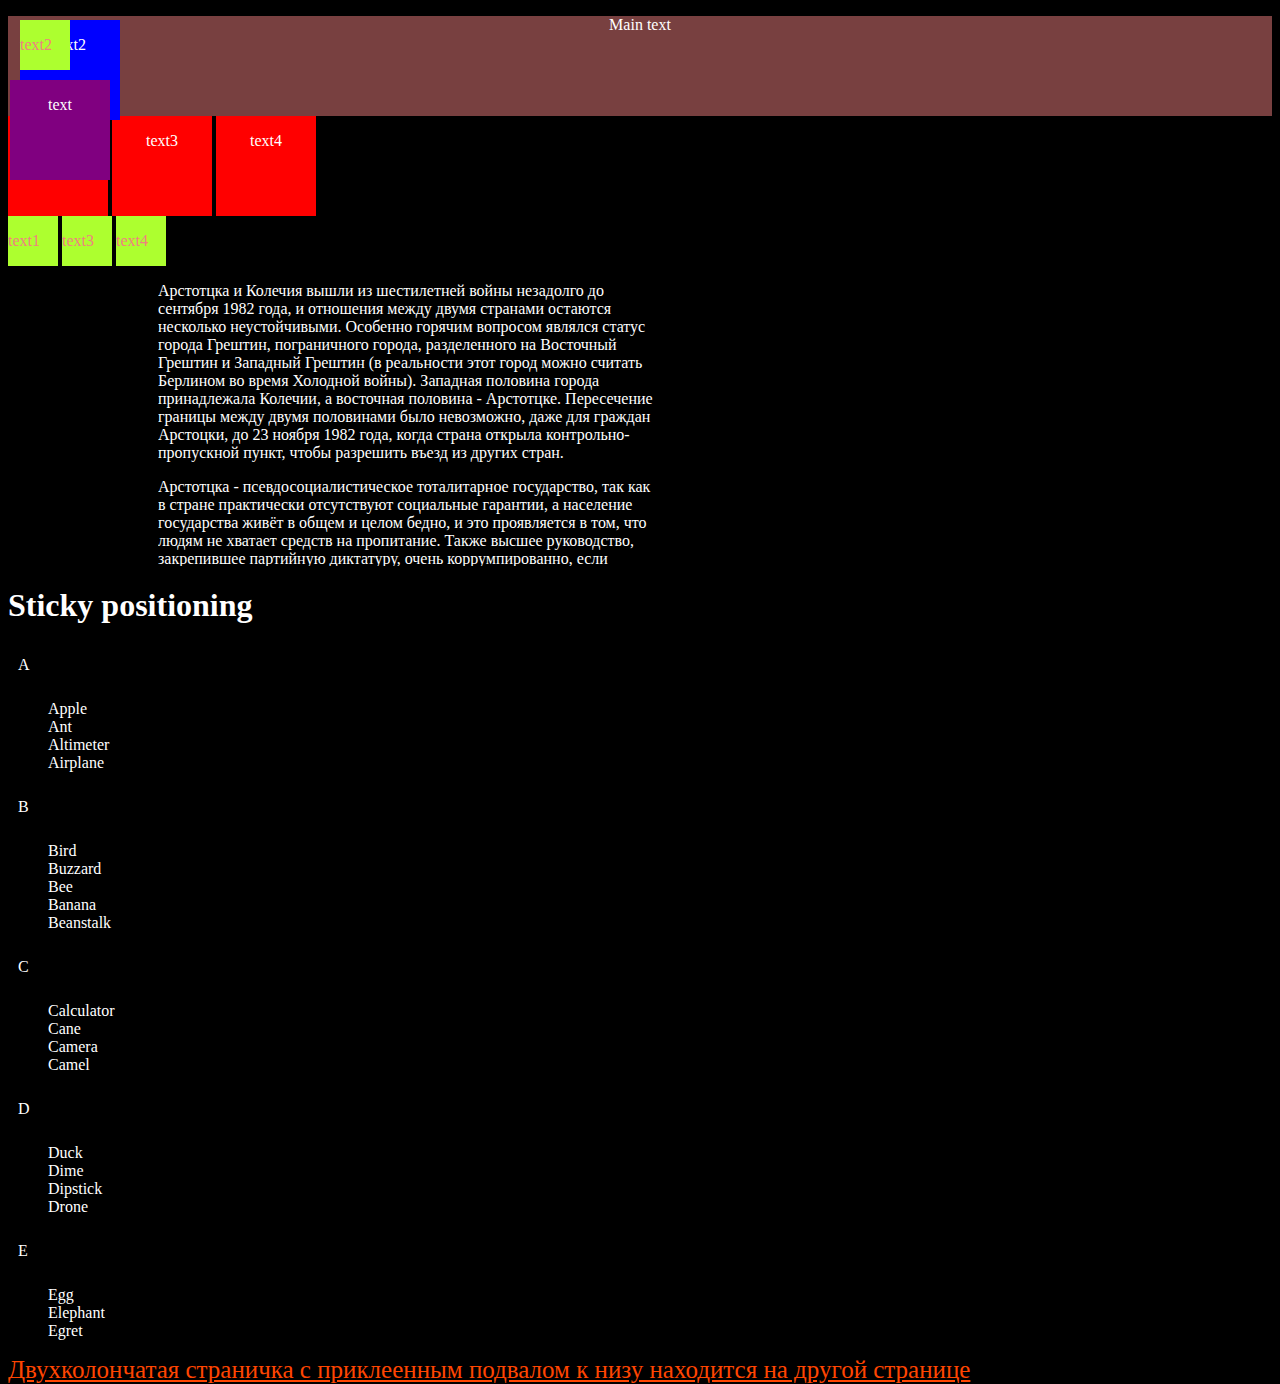
<file: index.html>
<!DOCTYPE html>
<html lang="ru">
<head>
	<meta charset="UTF-8">

	<link rel = "stylesheet" href="style/experimental.css" >

	<title>CSS_Position</title>
</head>
<body>
<header id = n1>
	<p>Main text</p>
</header>
<section id="n2">
	<div class="box-div">
		<p>text1</p>
	</div>
	<div class="box-div" id = "div1">
		<p>text2</p>
	</div>
	<div class="box-div">
		<p>text3</p>
	</div>
	<div class="box-div">
		<p>text4</p>
	</div>
</section>
<section>
	<div class="box-div2">
		<p>text1</p>
	</div>
	<div class="box-div2" id = "div2">
		<p>text2</p>
	</div>
	<div class="box-div2">
		<p>text3</p>
	</div>
	<div class="box-div2">
		<p>text4</p>
	</div>
</section>
<section>
	<div class="scr">
		<p>Арстотцка и Колечия вышли из шестилетней войны незадолго до сентября 1982 года, и отношения между двумя странами остаются несколько неустойчивыми. Особенно горячим вопросом являлся статус города Грештин, пограничного города, разделенного на Восточный Грештин и Западный Грештин (в реальности этот город можно считать Берлином во время Холодной войны). Западная половина города принадлежала Колечии, а восточная половина - Арстотцке. Пересечение границы между двумя половинами было невозможно, даже для граждан Арстоцки, до 23 ноября 1982 года, когда страна открыла контрольно-пропускной пункт, чтобы разрешить въезд из других стран.</p>
		<p>Арстотцка - псевдосоциалистическое тоталитарное государство, так как в стране практически отсутствуют социальные гарантии, а население государства живёт в общем и целом бедно, и это проявляется в том, что людям не хватает средств на пропитание. Также высшее руководство, закрепившее партийную диктатуру, очень коррумпированно, если ссылаться на орден EZIC. Ещё по ходу игры мы узнаём, что в стране действует ряд жестких законов, призванных держать население в подчинении, и это проявляется в том, что правительство Арстотцки использует для наказания смертную казнь и каторжные работы.</p>
		<div class ="box-div3" id="scr2">
			<p>text</p>
		</div>
	</div>
</section>
<!--<h1 class="sticky-head">Sticky positioning</h1>-->
<section>
	<div>
		<h1>Sticky positioning</h1>
		<dl>
			<dt class="sticky-head">A</dt>
			<dd>Apple</dd>
			<dd>Ant</dd>
			<dd>Altimeter</dd>
			<dd>Airplane</dd>
			<dt class="sticky-head">B</dt>
			<dd>Bird</dd>
			<dd>Buzzard</dd>
			<dd>Bee</dd>
			<dd>Banana</dd>
			<dd>Beanstalk</dd>
			<dt class="sticky-head">C</dt>
			<dd>Calculator</dd>
			<dd>Cane</dd>
			<dd>Camera</dd>
			<dd>Camel</dd>
			<dt class="sticky-head">D</dt>
			<dd>Duck</dd>
			<dd>Dime</dd>
			<dd>Dipstick</dd>
			<dd>Drone</dd>
			<dt class="sticky-head">E</dt>
			<dd>Egg</dd>
			<dd>Elephant</dd>
			<dd>Egret</dd>
		</dl>
	</div>
</section>
<!--<p> Текст (от лат. textus — ткань; сплетение, сочетание) — зафиксированная на каком-либо материальном носителе человеческая мысль; в общем плане связная и полная последовательность символов.-->
<!--	Существуют две основные трактовки понятия «текст»: имманентная (расширенная, философски нагруженная) и репрезентативная (более частная). Имманентный подход подразумевает отношение к тексту как к автономной реальности, нацеленность на выявление его внутренней структуры. Репрезентативный — рассмотрение текста как особой формы представления информации о внешней тексту действительности.-->
<!--</p>-->
<!--<p> Текст (от лат. textus — ткань; сплетение, сочетание) — зафиксированная на каком-либо материальном носителе человеческая мысль; в общем плане связная и полная последовательность символов.-->
<!--	Существуют две основные трактовки понятия «текст»: имманентная (расширенная, философски нагруженная) и репрезентативная (более частная). Имманентный подход подразумевает отношение к тексту как к автономной реальности, нацеленность на выявление его внутренней структуры. Репрезентативный — рассмотрение текста как особой формы представления информации о внешней тексту действительности.-->
<!--</p>-->
<!--<p> Текст (от лат. textus — ткань; сплетение, сочетание) — зафиксированная на каком-либо материальном носителе человеческая мысль; в общем плане связная и полная последовательность символов.-->
<!--	Существуют две основные трактовки понятия «текст»: имманентная (расширенная, философски нагруженная) и репрезентативная (более частная). Имманентный подход подразумевает отношение к тексту как к автономной реальности, нацеленность на выявление его внутренней структуры. Репрезентативный — рассмотрение текста как особой формы представления информации о внешней тексту действительности.-->
<!--</p>-->
<!--<p> Текст (от лат. textus — ткань; сплетение, сочетание) — зафиксированная на каком-либо материальном носителе человеческая мысль; в общем плане связная и полная последовательность символов.-->
<!--	Существуют две основные трактовки понятия «текст»: имманентная (расширенная, философски нагруженная) и репрезентативная (более частная). Имманентный подход подразумевает отношение к тексту как к автономной реальности, нацеленность на выявление его внутренней структуры. Репрезентативный — рассмотрение текста как особой формы представления информации о внешней тексту действительности.-->
<!--</p>-->
<a href="num6.html">Двухколончатая страничка с приклеенным подвалом к низу находится на другой странице</a>
</body>
</html>
</file>
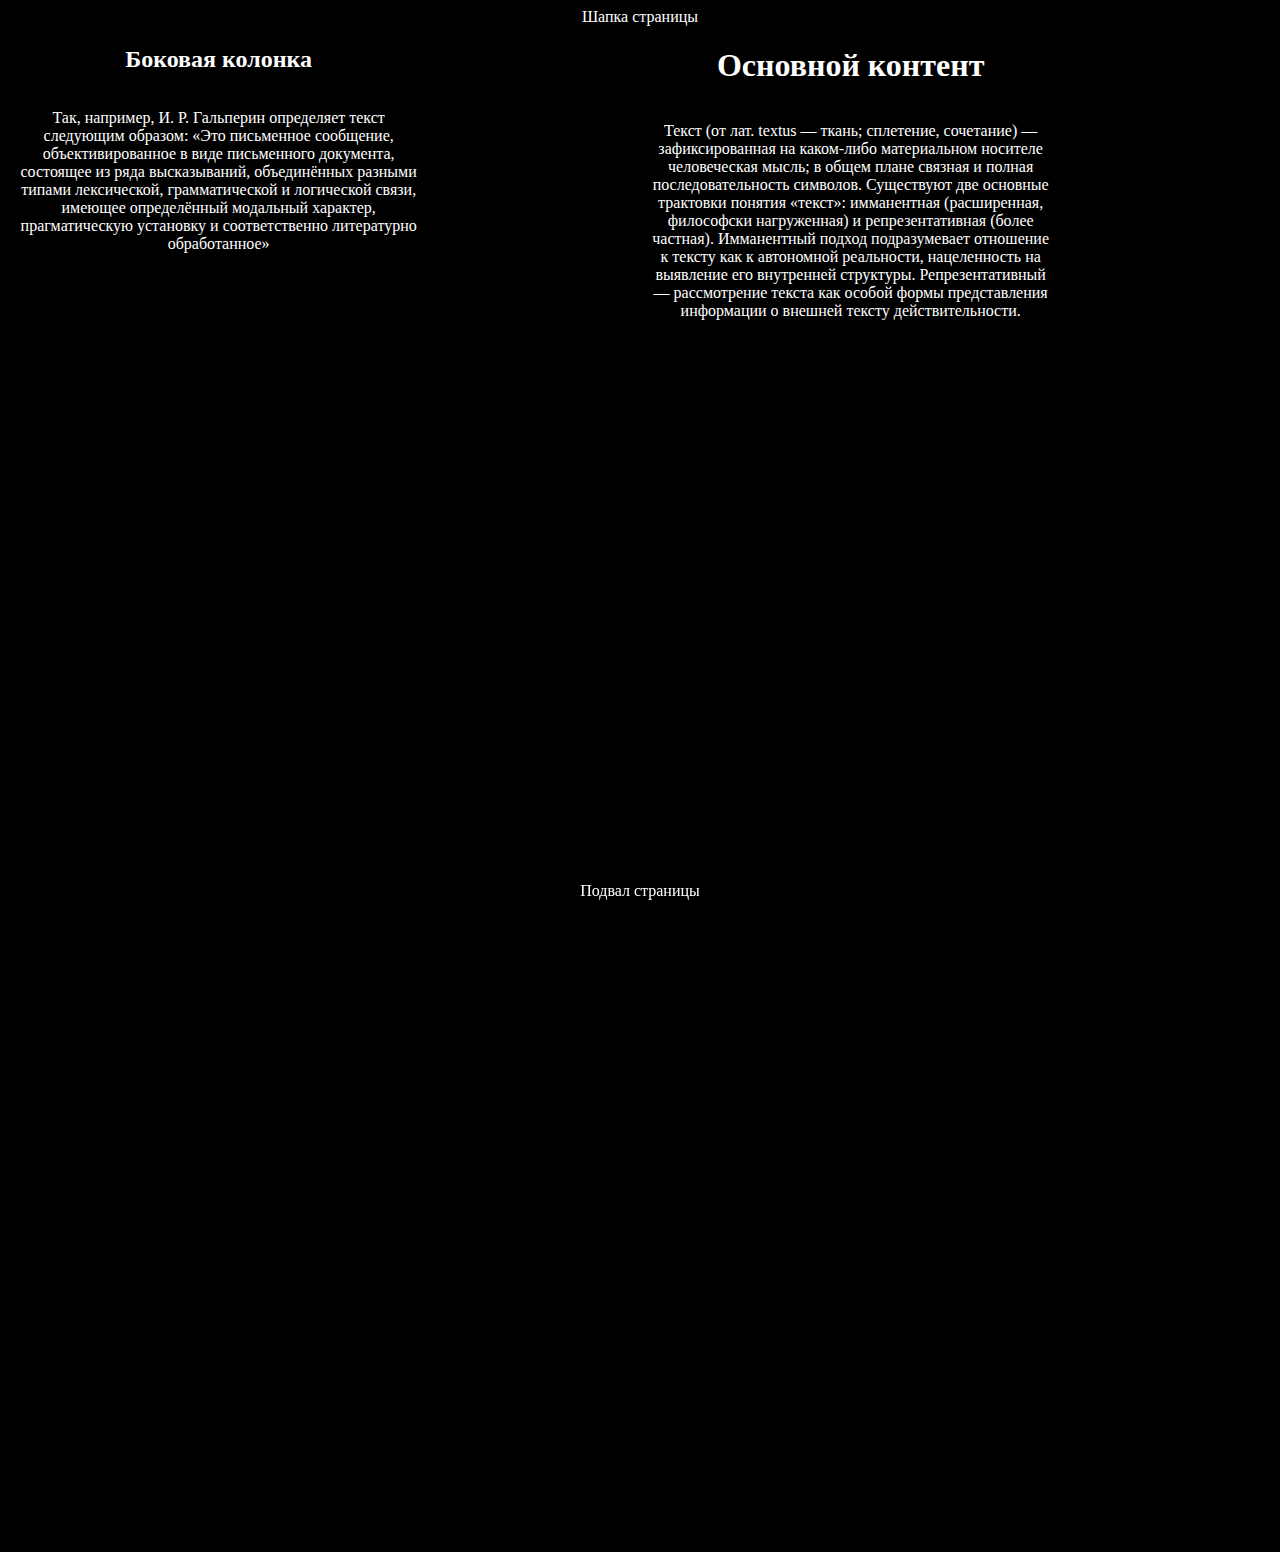
<file: num6.html>
<!DOCTYPE html>
<html lang="en">
<head>
	<meta charset="UTF-8">

	<link rel = "stylesheet" href="style/sixth.css" >

	<title>flex-plex</title>
</head>
<body>
	<header>Шапка страницы</header>
	<div class="container">
		<div class="wrap-content">
			<div class="wrap">
				<h1>Основной контент</h1>
				<p> Текст (от лат. textus — ткань; сплетение, сочетание) — зафиксированная на каком-либо материальном носителе человеческая мысль; в общем плане связная и полная последовательность символов.
					Существуют две основные трактовки понятия «текст»: имманентная (расширенная, философски нагруженная) и репрезентативная (более частная). Имманентный подход подразумевает отношение к тексту как к автономной реальности, нацеленность на выявление его внутренней структуры. Репрезентативный — рассмотрение текста как особой формы представления информации о внешней тексту действительности.
				</p>
			</div>
			<aside>
				<h2>Боковая колонка</h2>
				<p>Так, например, И. Р. Гальперин определяет текст следующим образом: «Это письменное сообщение, объективированное в виде письменного документа, состоящее из ряда высказываний, объединённых разными типами лексической, грамматической и логической связи, имеющее определённый модальный характер, прагматическую установку и соответственно литературно обработанное»</p>
			</aside>
		</div>
	</div>
	<footer>Подвал страницы</footer>
</body>
</html>
</file>
<file: style/experimental.css>
:root{
	background:black;
	color: white;
	/*grid-template:1fr 50px/20% 1fr*/
}

#n1, #n2{
	display: block;
}

.box-div{
	display: inline-block;
	width: 100px;
	height: 100px;
	background-color: red;
	text-align: center;
}

#div1{
	position: absolute;
	top: 20px;
	left: 20px;
	background-color: blue;
}

.box-div2{
	background-color: greenyellow;
	display: inline-block;
	width: 50px;
	height: 50px;
	color: lightcoral;
}

#div2{
	position: absolute;
	inset: 20px;
}

.sticky-head {
	background-color: black;
	color: white;
	padding: 10px;
	position: sticky;
	top: 0;
	left: 0;
	margin: 1em 0;
}

.scr{
	width:500px;
	height: 300px;
	overflow: scroll;
	margin-left: 150px;
}

.box-div3{
	width: 100px;
	height: 100px;
	background-color: purple;
	color: white
}

#scr2{
	position: fixed;
	top: 80px;
	left: 10px;
	text-align: center;
}

body{
	height: 1200px
}

header{
	position: relative;
	height: 100px;
	background: url("https://klike.net/uploads/posts/2022-12/1670826979_3-57.jpg") no-repeat center;
	z-index: 0;
	text-align: center;
}

header::after{
	position: absolute;
	background-color: lightcoral;
	z-index: -1;
	content: " ";
	inset: 0;
	opacity: 50%;
}

section{
	display: block;
}

a{
	color: orangered;
	font-size: 25px;
}

/*
 */
</file>
<file: style/sixth.css>
:root{
	color: white;
	background: black;
	text-align: center;
}

.container{
	display: flex;
	flex-direction: column;
	height: 1500px;
	justify-content: space-between;
}

.wrap-content{
	display: flex;
	flex-direction: row-reverse;
	flex-wrap: nowrap;
	/*min-height: 1000px;*/
}
/*Сохранение баланса (2/3)*/
.wrap{
	display: flex;
	flex-direction: column;
	align-items: center;
	width: 200%;
}

p{
	max-width: 400px;
}

aside{
	display: flex;
	width: 100%;
	flex-direction: column;
	align-items: center;
}

footer{
	/*display: flex;*/
	position: sticky;
	bottom: 0;
}
</file>
